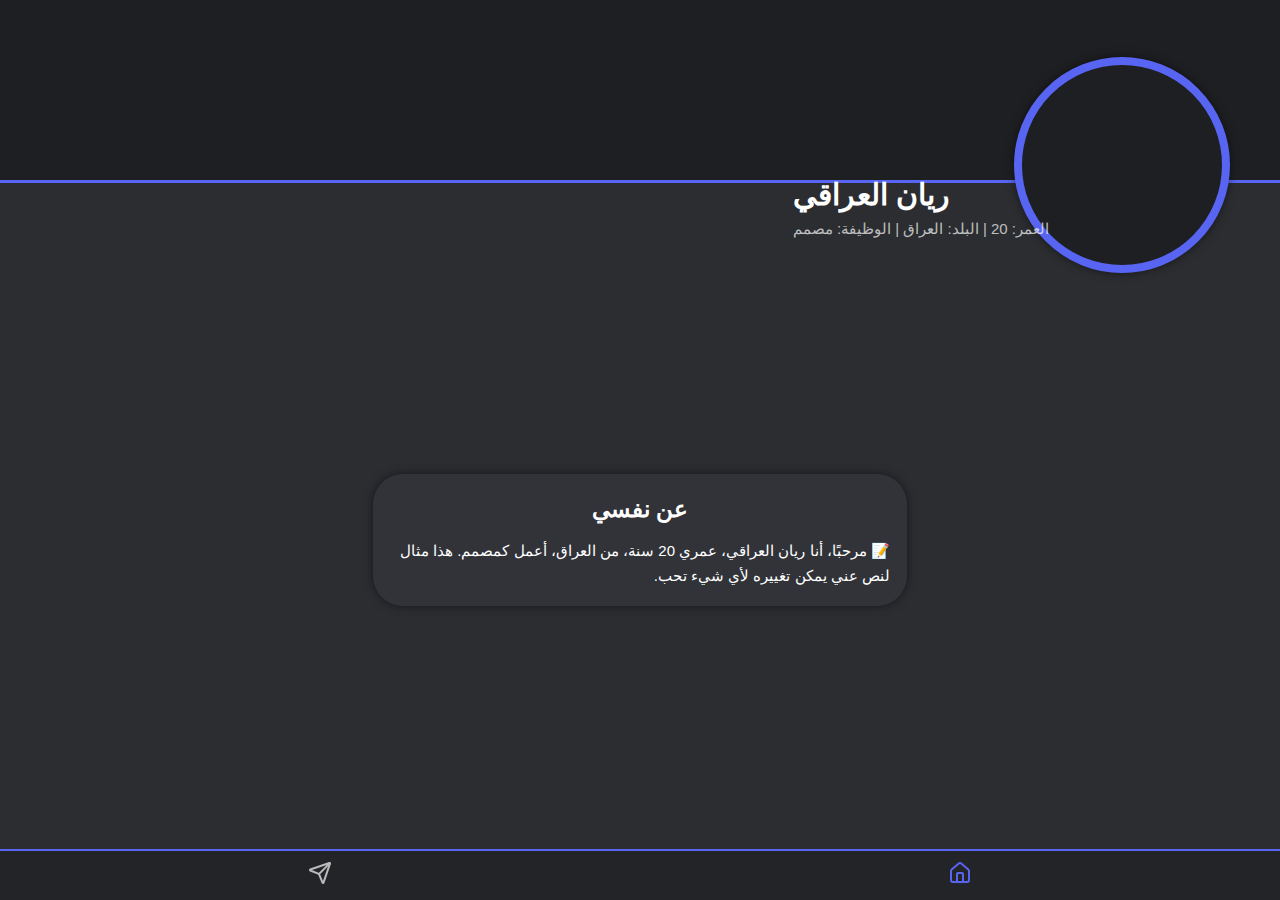
<file: index.html>
<!DOCTYPE html>
<html lang="ar" dir="rtl">
<head>
  <meta charset="UTF-8">
  <meta name="viewport" content="width=device-width, initial-scale=1.0">
  <title>الملف الشخصي</title>
  <link rel="stylesheet" href="style.css">
</head>
<body>

  <div class="profile-header">
    <div class="profile-banner" style="background-image: url('https://cdn.discordapp.com/attachments/1393119375338504234/1434029390076973178/66714982444a590f06229890de570a1a.jpg?ex=69120c31&is=6910bab1&hm=dffb6c6120d01d90df7c42fa2e51d48d4183c0e35cbe2feadf308df0869d1816&');"></div>

    <div class="profile-top">
      <div class="profile-avatar" style="background-image: url('https://cdn.discordapp.com/attachments/1393119375338504234/1434029390076973178/66714982444a590f06229890de570a1a.jpg?ex=69120c31&is=6910bab1&hm=dffb6c6120d01d90df7c42fa2e51d48d4183c0e35cbe2feadf308df0869d1816&');"></div>
      <div class="profile-text">
        <h2 class="username">ريان العراقي</h2>
        <p class="user-details">العمر: 20 | البلد: العراق | الوظيفة: مصمم</p>
      </div>
    </div>
  </div>

  <div class="links-container">
    <div class="about-me-box">
      <h2>عن نفسي</h2>
      📝 مرحبًا، أنا ريان العراقي، عمري 20 سنة، من العراق، أعمل كمصمم. هذا مثال لنص عني يمكن تغييره لأي شيء تحب.
    </div>
  </div>
  
  <div class="profile-info">
    <p class="member-since">عضو منذ: 2024</p>
  </div>
  
  <div class="navbar">
    <a href="index.html" class="active">
      <svg xmlns="http://www.w3.org/2000/svg" width="24" height="24" fill="none" stroke="currentColor" stroke-width="2" stroke-linecap="round" stroke-linejoin="round">
        <path d="M15 21v-8a1 1 0 0 0-1-1h-4a1 1 0 0 0-1 1v8"/>
        <path d="M3 10a2 2 0 0 1 .709-1.528l7-6a2 2 0 0 1 2.582 0l7 6A2 2 0 0 1 21 10v9a2 2 0 0 1-2 2H5a2 2 0 0 1-2-2z"/>
      </svg>
    </a>
    <a href="links.html">
      <svg xmlns="http://www.w3.org/2000/svg" width="24" height="24" fill="none" stroke="currentColor" stroke-width="2" stroke-linecap="round" stroke-linejoin="round">
        <path d="M14.536 21.686a.5.5 0 0 0 .937-.024l6.5-19a.496.496 0 0 0-.635-.635l-19 6.5a.5.5 0 0 0-.024.937l7.93 3.18a2 2 0 0 1 1.112 1.11z"/>
        <path d="m21.854 2.147-10.94 10.939"/>
      </svg>
    </a>
  </div>

</body>
</html>
</file>
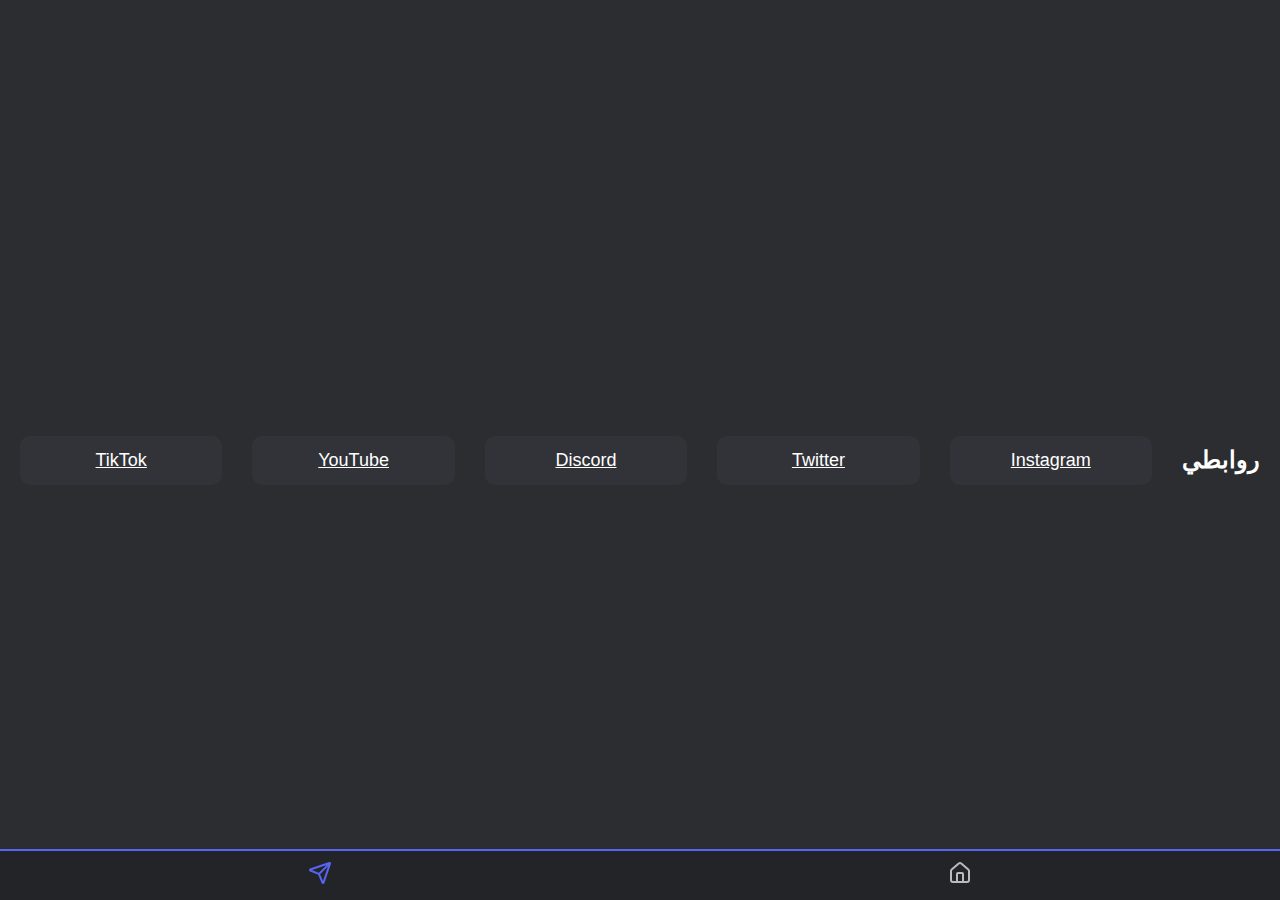
<file: links.html>
<!DOCTYPE html>
<html lang="ar" dir="rtl">
<head>
  <meta charset="UTF-8">
  <meta name="viewport" content="width=device-width, initial-scale=1.0">
  <title>روابط التواصل</title>
  <link rel="stylesheet" href="style.css">
</head>
<body>
  <div class="links-container">
    <h2>روابطي</h2>
    <a href="#" class="link-button">Instagram</a>
    <a href="#" class="link-button">Twitter</a>
    <a href="#" class="link-button">Discord</a>
    <a href="#" class="link-button">YouTube</a>
    <a href="#" class="link-button">TikTok</a>
  </div>

  <div class="navbar">
    <a href="index.html">
      <svg xmlns="http://www.w3.org/2000/svg" width="24" height="24" fill="none" stroke="currentColor" stroke-width="2" stroke-linecap="round" stroke-linejoin="round">
        <path d="M15 21v-8a1 1 0 0 0-1-1h-4a1 1 0 0 0-1 1v8"/>
        <path d="M3 10a2 2 0 0 1 .709-1.528l7-6a2 2 0 0 1 2.582 0l7 6A2 2 0 0 1 21 10v9a2 2 0 0 1-2 2H5a2 2 0 0 1-2-2z"/>
      </svg>
    </a>
    <a href="links.html" class="active">
      <svg xmlns="http://www.w3.org/2000/svg" width="24" height="24" fill="none" stroke="currentColor" stroke-width="2" stroke-linecap="round" stroke-linejoin="round">
        <path d="M14.536 21.686a.5.5 0 0 0 .937-.024l6.5-19a.496.496 0 0 0-.635-.635l-19 6.5a.5.5 0 0 0-.024.937l7.93 3.18a2 2 0 0 1 1.112 1.11z"/>
        <path d="m21.854 2.147-10.94 10.939"/>
      </svg>
    </a>
  </div>
</body>
</html>
</file>
<file: style.css>
body {
  margin: 0;
  font-family: "Poppins", sans-serif;
  background-color: #2b2d31;
  color: #fff;
  display: flex;
  flex-direction: column;
  min-height: 100vh;
}

/* شريط التنقل السفلي */
.navbar {
  position: fixed;
  bottom: 0;
  left: 0;
  width: 100%;
  background-color: #232428;
  display: flex;
  justify-content: space-around;
  padding: 10px 0;
  border-top: 2px solid #5865f2;
}

.navbar a {
  color: #bbb;
  text-decoration: none;
  font-size: 18px;
  transition: 0.3s;
}

.navbar a.active,
.navbar a:hover {
  color: #5865f2;
}

/* ===== صفحة الروابط ===== */
.links-container {
  flex: 1;
  display: flex;
  flex-direction: column;
  align-items: center;
  justify-content: center;
  gap: 20px;
  text-align: center;
  padding: 80px 20px 60px;
}

.link-button {
  background-color: #313338;
  color: #fff;
  border: none;
  border-radius: 10px;
  padding: 14px 30px;
  font-size: 18px;
  cursor: pointer;
  transition: 0.3s;
  width: 220px;
  text-align: center;
}

.link-button:hover {
  background-color: #5865f2;
}

/* ===== صفحة البروفايل ===== */
.profile-header {
  position: relative;
  width: 100%;
  height: 220px;
}

/* البانر */
.profile-banner {
  position: absolute;
  top: 0;
  left: 0;
  width: 100%;
  height: 180px;
  background-color: #1e1f22;
  background-size: cover;
  background-position: center;
  border-bottom: 3px solid #5865f2;
}

/* الصورة + النص */
.profile-top {
  position: absolute;
  bottom: -40px;
  right: 3px;
  display: flex;
  align-items: center;
  gap: 15px;
}

/* الصورة الشخصية */
.profile-avatar {
  width: 120px;
  height: 120px;
  border-radius: 50%;
  background-color: #1e1f22;
  border: 8px solid #5865f2;
  background-size: cover;
  background-position: center;
  box-shadow: 0 0 10px rgba(0,0,0,0.5);
}

/* النص يسار الصورة */
.profile-text {
  display: flex;
  flex-direction: column;
  align-items: flex-end;
  text-align: right;
  color: #fff;
  position: relative;
  top: 50px;
  right: -50px;
}

.username {
  font-size: 30px;
  font-weight: bold;
  margin: 0;
}

.user-details {
  font-size: 15px;
  color: rgba(255,255,255,0.7);
  margin-top: 8px;
}

/* بقية المعلومات تحت */
.profile-info {
  margin-top: -30px;
  padding: 20px;
  color: #fff;
  text-align: center;
}

.member-since {
  font-size: 14px;
  color: #999;
  margin-top: 20px;
}

.about-me-box {
  background-color: #313338;
  color: #fff;
  border-radius: 30px;
  padding: 17px;
  font-size: 15px;
  text-align: right;
  max-width: 360px;
  width: 90%;
  line-height: 1.7;
  box-shadow: 0 0 10px rgba(0,0,0,0.5);
  transition: 0.3s;
  top: 100px;
}

.about-me-box h2 {
  margin-top: 0;
  margin-bottom: 8px;
  text-align: center;
}

/* ===== Media Queries للكمبيوتر واللابتوب ===== */
@media (min-width: 1024px) {
  .profile-avatar {
    width: 200px;
    height: 200px;
  }

  .profile-top {
    top: 70px;
    right: 50px;
  }

  .about-me-box {
    max-width: 500px;
    top: 120px;
  }

  .links-container {
    flex-direction: row;
    justify-content: center;
    gap: 30px;
  }

  .link-button {
    width: 180px;
  }
}
</file>
